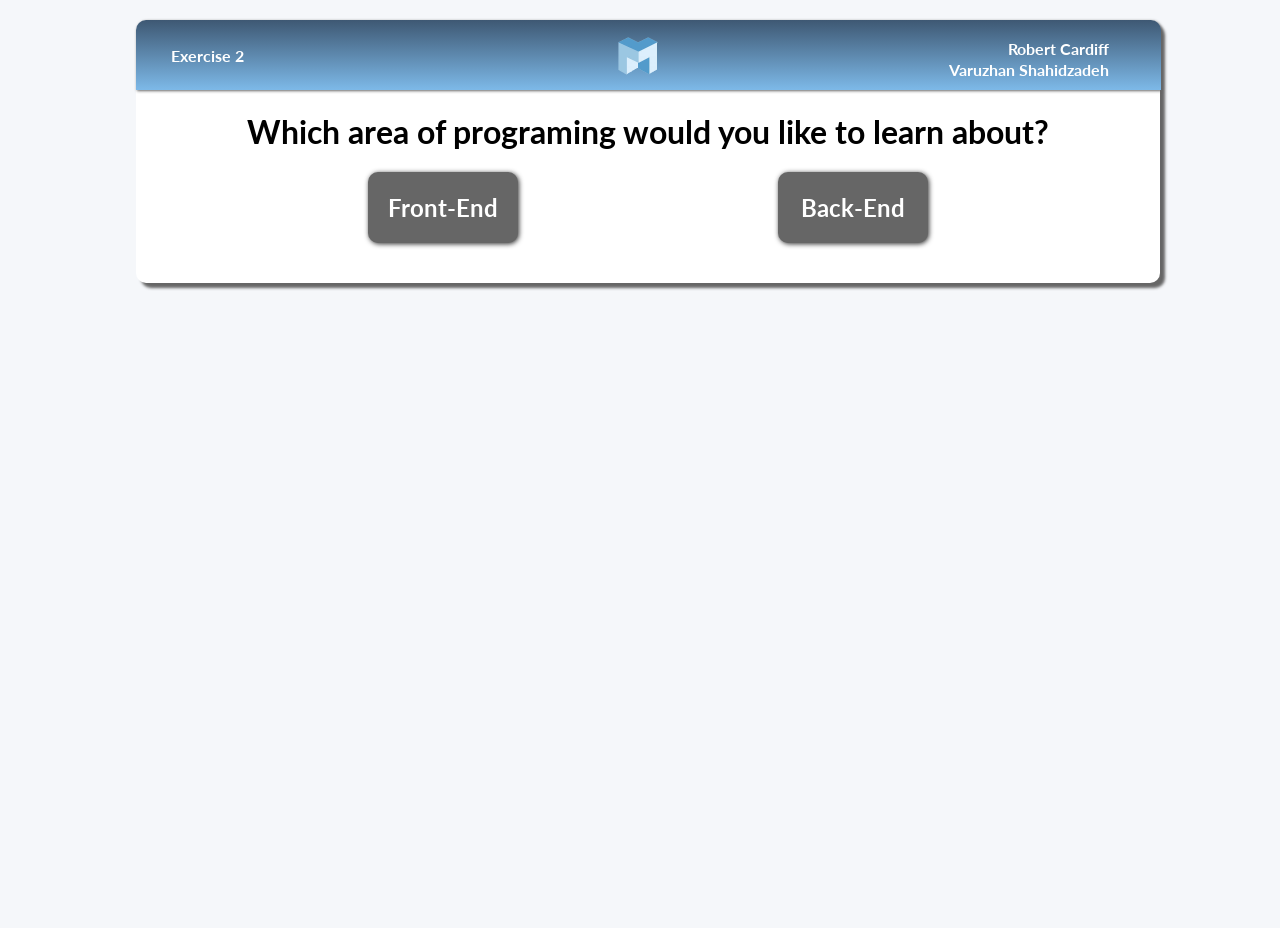
<file: index.html>
<html>


	<head>

	<script src="http://ajax.googleapis.com/ajax/libs/jquery/1.11.3/jquery.min.js"></script>
	<script>
	$(document).ready(function(){
	    //hide all divs that we do not want to show on load
	   //  $(".main-container > div > ul").hide();
	   //  $(".main-container > div > ul").hide();
	   //  $("#html-content-container").hide();
	   //  $("#css-content-container").hide();
	   //  $("#js-content-container").hide();
	   //  $("#csharp-content-container").hide();
	   //  $("#php-content-container").hide();
	   //  $("#java-content-container").hide();
	  	// $("#ruby-content-container").hide();
	  	//when "front-end" or "back-end" are clicked to load corresponing language names: 
	  		//Front-End: HTML, CSS, JS
	  		//Back-End: C#, PHP, Java, Ruby
	  	//When either "End" is clicked it will need to hide the other "end's" languages -- effectively only showing one set (div) of languages
	  	//While browsing the languages the language shall remain shown, unless switched to the other "end"
	  	//When ANY language is clicked the hidden divs listed at top will "show"
	  	//When switching between languages the divs listed above will show and hide --effectively replace the previously shown div

	   

		// $('.end-container').click(function() {
		//     console.log($(this).index('div'));
		//     // var $div = $('.parent > div').eq($(this).index('#nav a'));
		//     // $div.show();
		//     // $('.parent > div').not($div).hide();
		// });

		// function reveal1() { 
  //   		$("div").not("#section1").hide("slow");
  //   		$("#section1").show();
  //   	}

		// $(".frontendheader").click(function reveal1() { 
  //   		$("div").not(".frontend-lang-container").hide("slow");
  //   		$("frontend-lang-container").show();
  //   	});


	});

	</script>


		<title>Deciphering the Labyrinth of Languages</title>
		<meta charset="utf-8">
		<link href="style.css" rel="stylesheet">
		<link href='http://fonts.googleapis.com/css?family=Lato:400,700' rel='stylesheet' type='text/css'>
  </head>
  <body>
    <!--This div will hold the entire page-->
  	<div class="main-container">
      <!--This div is the banner-->
    	<div class="banner">
	        <div class="assignment-title">
						<p>Exercise 2</p>
	        </div>
			<a href="Exercise2-story.html">
	    		<div class="logo">
					<img src="images/ms-image.png" height="40px" />
	        	</div>
			</a>
	        <div class="names">
				<span>
					<p>Robert Cardiff</p>
					<p>Varuzhan Shahidzadeh</p>
				</span>
		    </div>
		</div>
	    <div class="header">
				<div class="breadcrumbs">
				</div>
	      <h1>Which area of programing would you like to learn about?</h1>
	    </div>
	    <!--This div will hold all the content for the front-end language and navigation bar-->
	    <div class="end-container">
				<!-- //Programming End Selector -->
			<div class="frontend-header">
				<div class="header-button show-er">
					<h2>Front-End</h2>
				</div>
			</div>

			<div class="backend-header">
				<div class="header-button show-er">
					<h2>Back-End</h2>
				</div>
			</div>
		</div>
		<!-- //Front-End Languages -->
		<div class="frontend-lang-container hidden">
			<ul>
				<li data-lang="html" class="lang">
					<h2>HTML</h2>
				</li>

				<li data-lang="css" class="lang">
					<h2>CSS</h2>
				</li>

				<li data-lang="js" class="lang">
					<h2>JavaScript</h2>
				</li>
			</ul>
		</div>
		<!-- 	Back-End Languages -->
		<div class="backend-lang-container hidden">
			<ul>
				<li data-lang="csharp" class="lang">
					<h2>C&#35;</h2>
				</li>
				<li data-lang="php" class="lang">
					<h2>PHP</h2>
				</li>
				<li data-lang="java" class="lang">
					<h2>Java</h2>	
				</li>
				<li data-lang="ruby" class="lang">
					<h2>Ruby</h2>
				</li>
			</ul>
		</div>
		<!-- 	HTML Content Container -->
		<div id="html-content-container" class="language">
			<div class="content-layout">
				<div class="content-image">
					<img src="images/html5-logo.png" alt="" />
				</div>
				<div class="content">
					HyperText Markup Language, commonly referred to as HTML, is the standard markup language used to create web pages.[1] It is written in the form of HTML elements consisting of tags enclosed in angle brackets (like html). HTML tags most commonly come in pairs like h1 and h1, although some represent empty elements and so are unpaired, for example img. The first tag in such a pair is the start tag, and the second is the end tag (they are also called opening tags and closing tags). <a href="http://en.wikipedia.org/wiki/HTML" target="_blank">Source: Wikipedia</a>
				</div>
			</div>
		</div>
		<div id="css-content-container" class="language">
			<div class="content-layout">
				<div class="content-image">
					<img src="images/css3-logo.png" alt="" />
				</div>
				<div class="content">
					Cascading Style Sheets (CSS) is a style sheet language used for describing the look and formatting of a document written in a markup language. While most often used to change the style of web pages and user interfaces written in HTML and XHTML, the language can be applied to any kind of XML document, including plain XML, SVG and XUL. Along with HTML and JavaScript, CSS is a cornerstone technology used by most websites to create visually engaging webpages, user interfaces for web applications, and user interfaces for many mobile applications. <a href="http://en.wikipedia.org/wiki/Cascading_Style_Sheets" target="_blank">Source: Wikipedia</a>
				</div>
			</div>
		</div>
		<div id="js-content-container" class="language">
			<div class="content-layout">
				<div class="content-image">
					<img src="images/js-logo.png" alt="" />
				</div>
				<div class="content">
					JavaScript (/ˈdʒɑːvɑːˌskrɪpt/; JS), also known as ECMAScript (the untrademarked name used for the standard), is a dynamic programming language.[5] It is most commonly used as part of web browsers, whose implementations allow client-side scripts to interact with the user, control the browser, communicate asynchronously, and alter the document content that is displayed.[5] It is also used in server-side network programming with runtime environments such as Node.js, game development and the creation of desktop and mobile applications. <a href="http://en.wikipedia.org/wiki/JavaScript" target="_blank">Source: Wikipedia</a>
				</div>
			</div>
		</div>

		<!-- Robert added this secetion on 6_4_15 -->
		<!-- CSharp Content Container-->
		<div id="csharp-content-container" class="language">
			<div class="content-layout">
				<div class="content-image">
					<img src="images/csharp-logo.png" alt="" />
				</div>
				<div class="content">
					C#[note 2] (pronounced as see sharp) is a multi-paradigm programming language encompassing strong typing, imperative, declarative, functional, generic, object-oriented (class-based), and component-oriented programming disciplines. It was developed by Microsoft within its .NET initiative and later approved as a standard by Ecma (ECMA-334) and ISO (ISO/IEC 23270:2006). C# is one of the programming languages designed for the Common Language Infrastructure. <a href="http://en.wikipedia.org/wiki/C_Sharp_%28programming_language%29" target="_blank">Source: Wikipedia</a>
				</div>
			</div>
		</div>
		<div id="php-content-container" class="language">
			<div class="content-layout">
				<div class="content-image">
					<img src="images/php-logo.png" alt="" />
				</div>
				<div class="content">
					PHP is a server-side scripting language created in 1995 and designed for web development but also used as a general-purpose programming language. As of January 2013, PHP was installed on more than 240 million websites (39% of those sampled) and 2.1 million web servers.[3] Originally created by Rasmus Lerdorf in 1994,[4] the reference implementation of PHP (powered by the Zend Engine) is now produced by The PHP Group.[5] While PHP originally stood for Personal Home Page,[4] it now stands for PHP: Hypertext Preprocessor, which is a recursive backronym. <a href="http://en.wikipedia.org/wiki/PHP" target="_blank">Source: Wikipedia</a>
				</div>
			</div>
		</div>
		<div id="java-content-container" class="language">
			<div class="content-layout">
				<div class="content-image">
					<img src="images/java-logo.png" alt="" />
				</div>
				<div class="content">
					Java is a general-purpose computer programming language that is concurrent, class-based, object-oriented,[12] and specifically designed to have as few implementation dependencies as possible. It is intended to let application developers "write once, run anywhere" (WORA),[13] meaning that compiled Java code can run on all platforms that support Java without the need for recompilation.[14] Java applications are typically compiled to bytecode that can run on any Java virtual machine (JVM) regardless of computer architecture. <a href="http://en.wikipedia.org/wiki/Java_%28programming_language%29" target="_blank">Source: Wikipedia</a>
				</div>
			</div>
		</div>
		<div id="ruby-content-container" class="language">
			<div class="content-layout">
				<div class="content-image">
					<img src="images/ruby-logo.png" alt="" />
				</div>
				<div class="content">
					Ruby is a dynamic, reflective, object-oriented, general-purpose programming language. It was designed and developed in the mid-1990s by Yukihiro "Matz" Matsumoto in Japan. According to its authors, Ruby was influenced by Perl, Smalltalk, Eiffel, Ada, and Lisp.[13] It supports multiple programming paradigms, including functional, object-oriented, and imperative. It also has a dynamic type system and automatic memory management. <a href="http://en.wikipedia.org/wiki/Ruby_%28programming_language%29" target="_blank">Source: Wikipedia</a>
				</div>
			</div>
		</div>
	</div>
    <script>
        $('.language').hide();
        $('.frontend-header').click(function(){
        	$('.frontend-lang-container').toggle();
        	$('.backend-lang-container').hide();
        });
        $('.backend-header').click(function(){
        	$('.backend-lang-container').toggle();
        	$('.frontend-lang-container').hide();
        });

        $('.lang').click(function(){
        	$('.language').hide()
        	$('#' + $(this).data('lang') + '-content-container').show();
        })
	</script>
  </body>
</html>
</file>
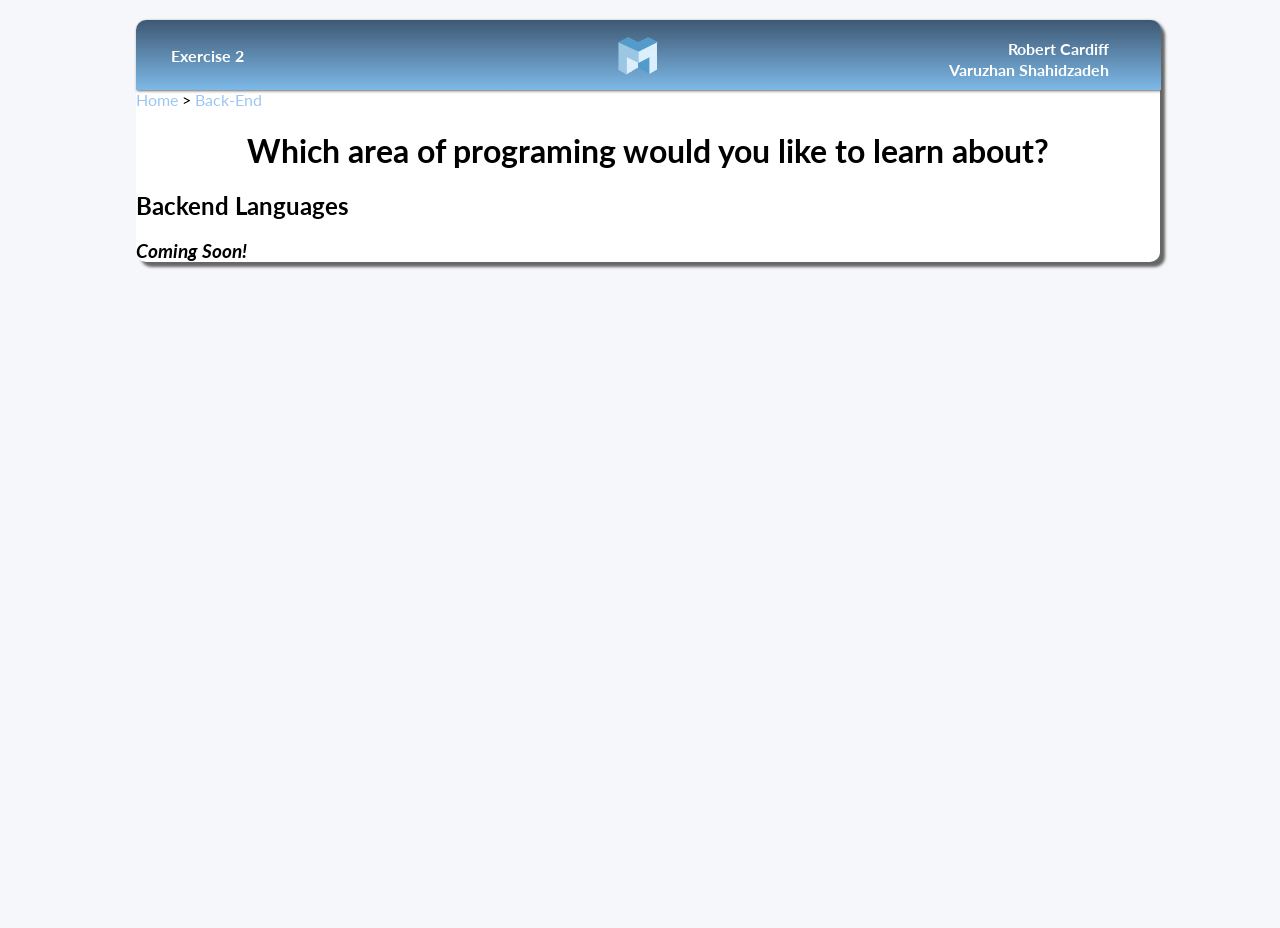
<file: backend.html>
<html>


	<head>
		<title>Deciphering the Labyrinth of Front-End Languages-Backend</title>
		<meta charset="utf-8">
		<link href="style.css" rel="stylesheet">
		<link href='http://fonts.googleapis.com/css?family=Lato:400,700' rel='stylesheet' type='text/css'>
  </head>
  <body>
    <!--This div will hold the entire page-->
  	<div class="main-container">
      <!--This div is the banner-->
      <div class="banner">
        <div class="assignment-title">
					<p>Exercise 2</p>
        </div>
        <a href="Exercise2-story.html">
          <div class="logo">
            <img src="images/ms-image.png" height="40px" />
          </div>
        </a>
        <div class="names">
					<span>
						<p>Robert Cardiff</p>
						<p>Varuzhan Shahidzadeh</p>
					</span>
        </div>
      </div>
	    <div class="header">
        <div class="breadcrumbs">
          <a href="Exercise2-story.html">Home</a> &#62; <a href="#">Back-End</a>
        </div>
	      <h1>Which area of programing would you like to learn about?</h1>
	    </div>
	    <!--This div will hold all the content for the front-end language and navigation bar-->
	    <div class="content-container">
        <h2>Backend Languages</h2>
        <h3><em><strong>Coming Soon!</strong></em></h3>
      </div>
    </div>
  </body>
</html>
</file>
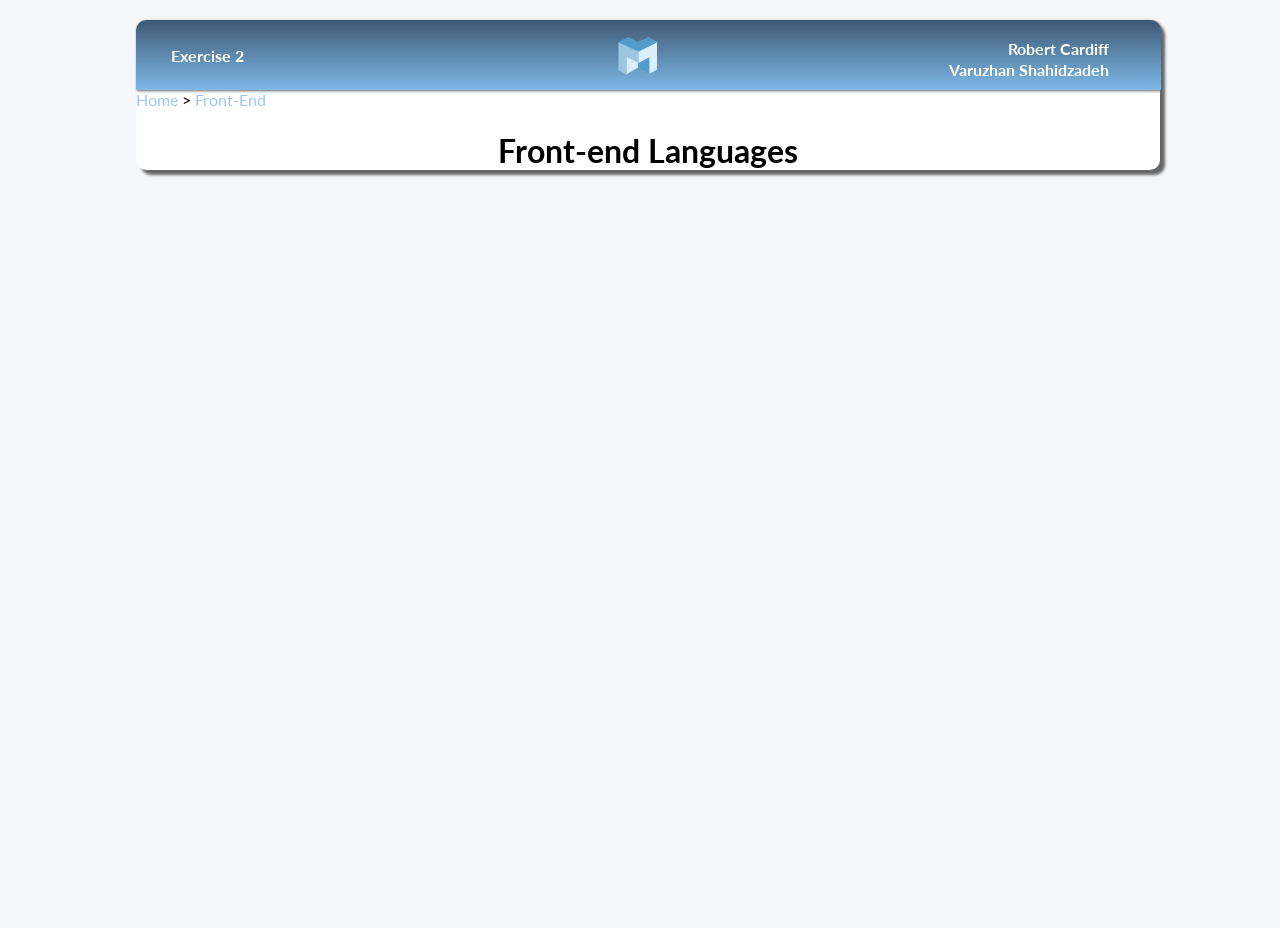
<file: frontend.html>
<html>


	<head>
		<title>Deciphering the Labyrinth of Front-End Languages</title>
		<meta charset="utf-8">
		<link href="style.css" rel="stylesheet">
		<link href='http://fonts.googleapis.com/css?family=Lato:400,700' rel='stylesheet' type='text/css'>
  </head>
  <body>
    <!--This div will hold the entire page-->
  	<div class="main-container">
      <!--This div is the banner-->
      <div class="banner">
        <div class="assignment-title">
					<p>Exercise 2</p>
        </div>
        <a href="Exercise2-story.html">
          <div class="logo">
            <img src="images/ms-image.png" height="40px" />
          </div>
        </a>
        <div class="names">
					<span>
						<p>Robert Cardiff</p>
						<p>Varuzhan Shahidzadeh</p>
					</span>
        </div>
      </div>
	    <div class="header">
        <div class="breadcrumbs">
          <a href="Exercise2-story.html">Home</a> &#62; <a href="#">Front-End</a>
        </div>
	      <h1>Front-end Languages</h1>
	    </div>
	    <!--This div will hold all the content for the front-end language and navigation bar-->

      <!-- <div class="content-container">
        <h2>Front-End Languages</h2>
      				<a href="FrontEnd/html.html">
      		      <div class="html">
      		        <h2>HTML</h2>
      		      </div>
      				</a>

        <a href="FrontEnd/css.html">
      		      <div class="css">
      		        <h2>CSS</h2>
      		      </div>
      				</a>

        <a href="FrontEnd/javascript.html">
      		      <div class="javascript">
      		        <h2>JavaScript</h2>
      		      </div>
      				</a>


      				<a href="html.html">
      		      <div class="html">
      		        <h2>HTML</h2>
      		      </div>
      				</a>

      				<a href="css.html">
      		      <div class="css">
      		        <h2>CSS</h2>
      		      </div>
      				</a>

      				<a href=".html">
      		      <div class="javascript">
      		        <h2>JavaScript</h2>
      		      </div>
      				</a>
      	    </div> -->
    </div>

        </div>
  </body>
</html>
</file>
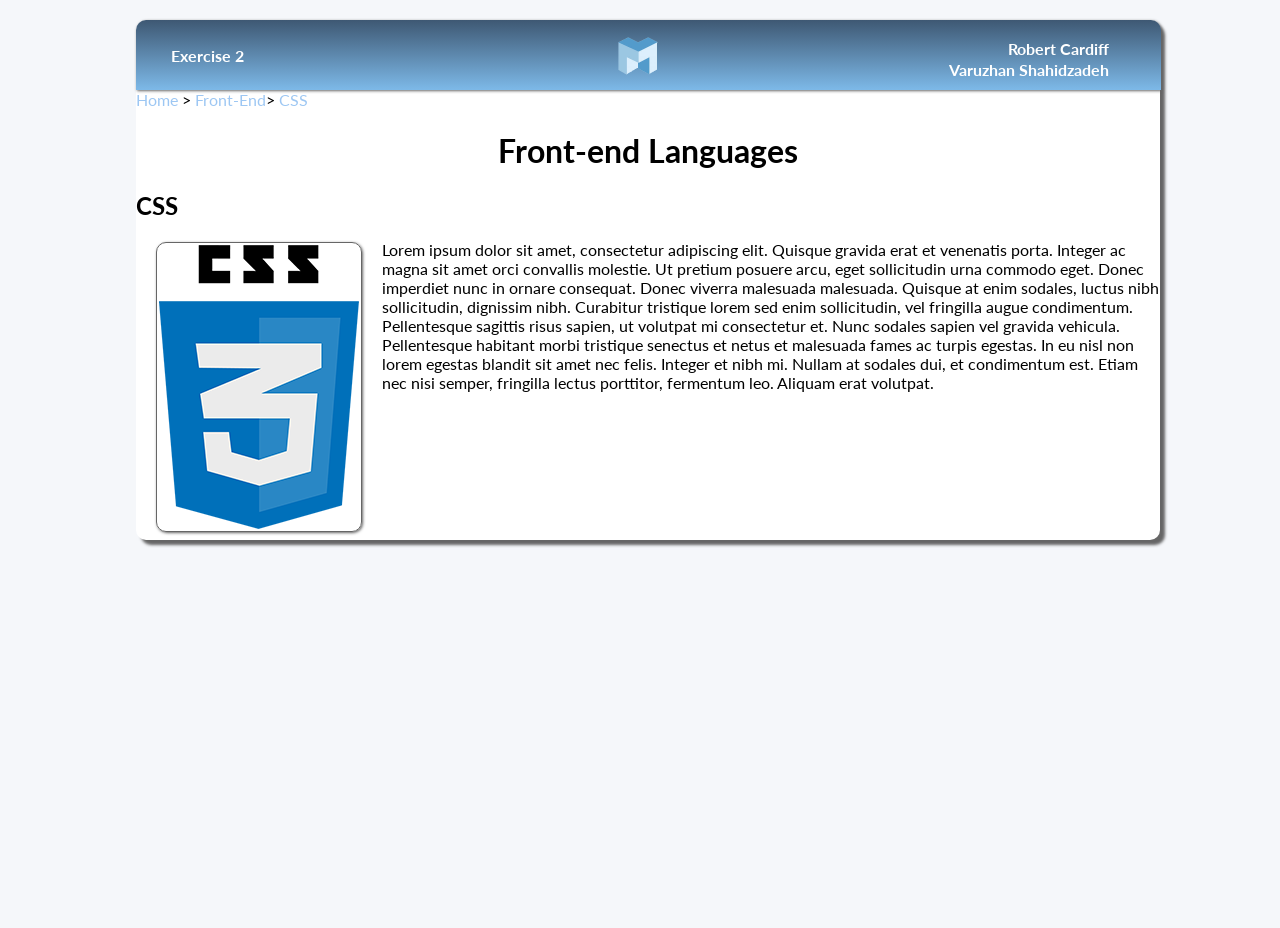
<file: FrontEnd/css.html>
<html>


	<head>
		<title>Deciphering the Labyrinth of Front-End Languages-Front-End - CSS</title>
		<meta charset="utf-8">
    <link href="../style.css" rel="stylesheet">
		<link href='http://fonts.googleapis.com/css?family=Lato:400,700' rel='stylesheet' type='text/css'>
  </head>
  <body>
    <!--This div will hold the entire page-->
  	<div class="main-container">
      <!--This div is the banner-->
      <div class="banner">
        <div class="assignment-title">
					<p>Exercise 2</p>
        </div>
        <a href="../Exercise2-story.html">
        	<div class="logo">
						<img src="../images/ms-image.png" height="40px" />
        	</div>
				</a>
        <div class="names">
					<span>
						<p>Robert Cardiff</p>
						<p>Varuzhan Shahidzadeh</p>
					</span>
        </div>
      </div>
	    <div class="header">
        <div class="breadcrumbs">
          <a href="Exercise2-story.html">Home</a> &#62; <a href="../frontend.html">Front-End</a>&#62; <a href="#">CSS</a>
        </div>
	      <h1>Front-end Languages</h1>
	    </div>
	    <!--This div will hold all the content for the front-end language and navigation bar-->

      <div class="content-container">
        <h2>CSS</h2>
        <div class="content-layout">
          <div class="content-image">
            <img src="../images/css3-logo.png" alt="" />
          </div>
          <div class="content">
            Lorem ipsum dolor sit amet, consectetur adipiscing elit. Quisque gravida erat et venenatis porta. Integer ac magna sit amet orci convallis molestie. Ut pretium posuere arcu, eget sollicitudin urna commodo eget. Donec imperdiet nunc in ornare consequat. Donec viverra malesuada malesuada. Quisque at enim sodales, luctus nibh sollicitudin, dignissim nibh. Curabitur tristique lorem sed enim sollicitudin, vel fringilla augue condimentum. Pellentesque sagittis risus sapien, ut volutpat mi consectetur et. Nunc sodales sapien vel gravida vehicula. Pellentesque habitant morbi tristique senectus et netus et malesuada fames ac turpis egestas. In eu nisl non lorem egestas blandit sit amet nec felis. Integer et nibh mi. Nullam at sodales dui, et condimentum est. Etiam nec nisi semper, fringilla lectus porttitor, fermentum leo. Aliquam erat volutpat.
          </div>
        </div>
	    </div>
    </div>

        </div>
  </body>
</html>
</file>
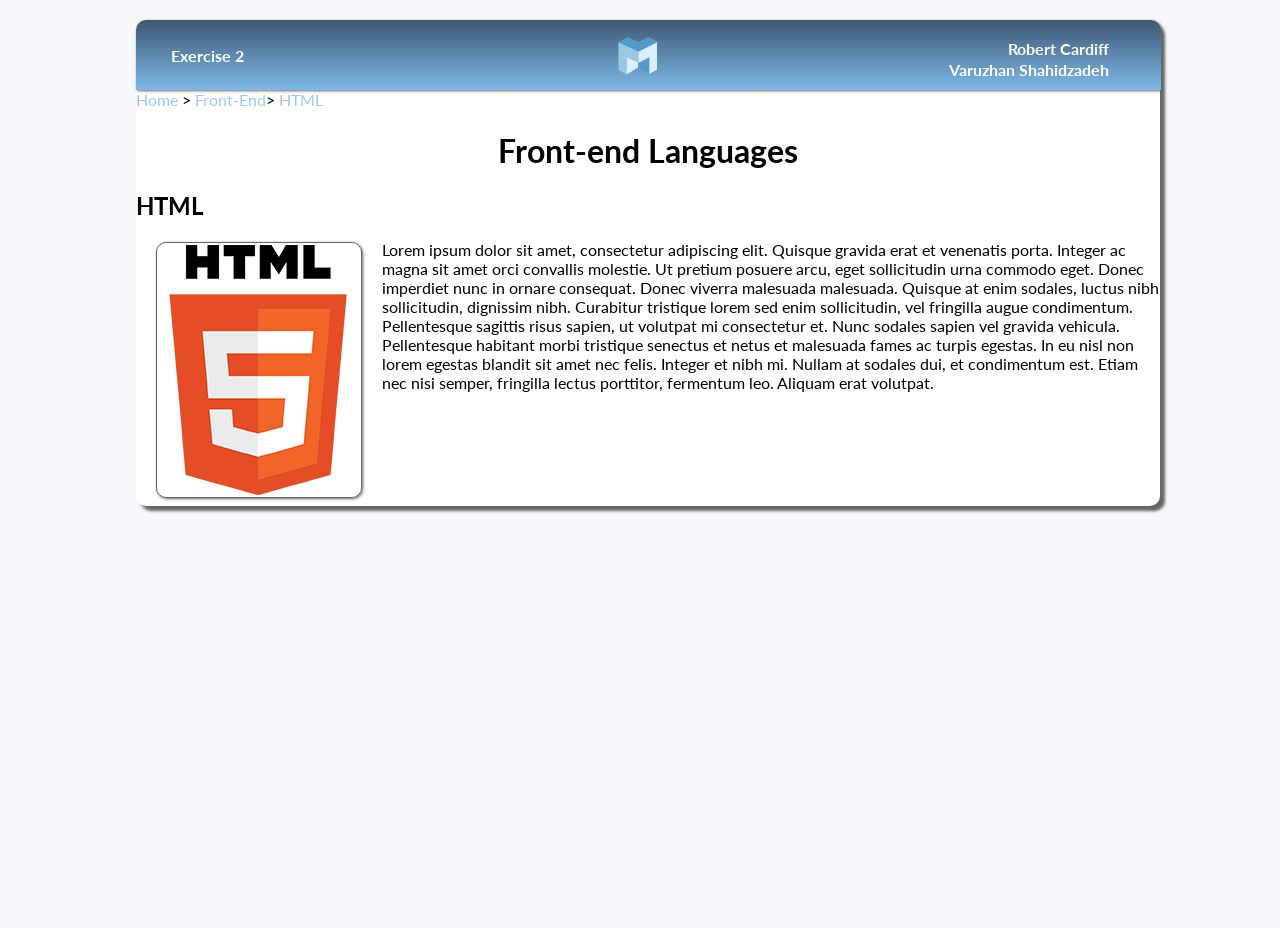
<file: FrontEnd/html.html>
<html>


	<head>
		<title>Deciphering the Labyrinth of Front-End Languages-Front-End - HTML</title>
		<meta charset="utf-8">
    <link href="../style.css" rel="stylesheet">
		<link href='http://fonts.googleapis.com/css?family=Lato:400,700' rel='stylesheet' type='text/css'>
  </head>
  <body>
    <!--This div will hold the entire page-->
  	<div class="main-container">
      <!--This div is the banner-->
      <div class="banner">
        <div class="assignment-title">
					<p>Exercise 2</p>
        </div>
        <a href="../Exercise2-story.html">
        	<div class="logo">
						<img src="../images/ms-image.png" height="40px" />
        	</div>
        </a>
        <div class="names">
					<span>
						<p>Robert Cardiff</p>
						<p>Varuzhan Shahidzadeh</p>
					</span>
        </div>
      </div>
	    <div class="header">
        <div class="breadcrumbs">
          <a href="Exercise2-story.html">Home</a> &#62; <a href="../frontend.html">Front-End</a>&#62; <a href="#">HTML</a>
        </div>
	      <h1>Front-end Languages</h1>
	    </div>
	    <!--This div will hold all the content for the front-end language and navigation bar-->

      <div class="content-container">
        <h2>HTML</h2>
        <div class="content-layout">
          <div class="content-image">
            <img src="../images/html5-logo.png" alt="" />
          </div>
          <div class="content">
            Lorem ipsum dolor sit amet, consectetur adipiscing elit. Quisque gravida erat et venenatis porta. Integer ac magna sit amet orci convallis molestie. Ut pretium posuere arcu, eget sollicitudin urna commodo eget. Donec imperdiet nunc in ornare consequat. Donec viverra malesuada malesuada. Quisque at enim sodales, luctus nibh sollicitudin, dignissim nibh. Curabitur tristique lorem sed enim sollicitudin, vel fringilla augue condimentum. Pellentesque sagittis risus sapien, ut volutpat mi consectetur et. Nunc sodales sapien vel gravida vehicula. Pellentesque habitant morbi tristique senectus et netus et malesuada fames ac turpis egestas. In eu nisl non lorem egestas blandit sit amet nec felis. Integer et nibh mi. Nullam at sodales dui, et condimentum est. Etiam nec nisi semper, fringilla lectus porttitor, fermentum leo. Aliquam erat volutpat.
          </div>
        </div>
	    </div>
    </div>

        </div>
  </body>
</html>
</file>
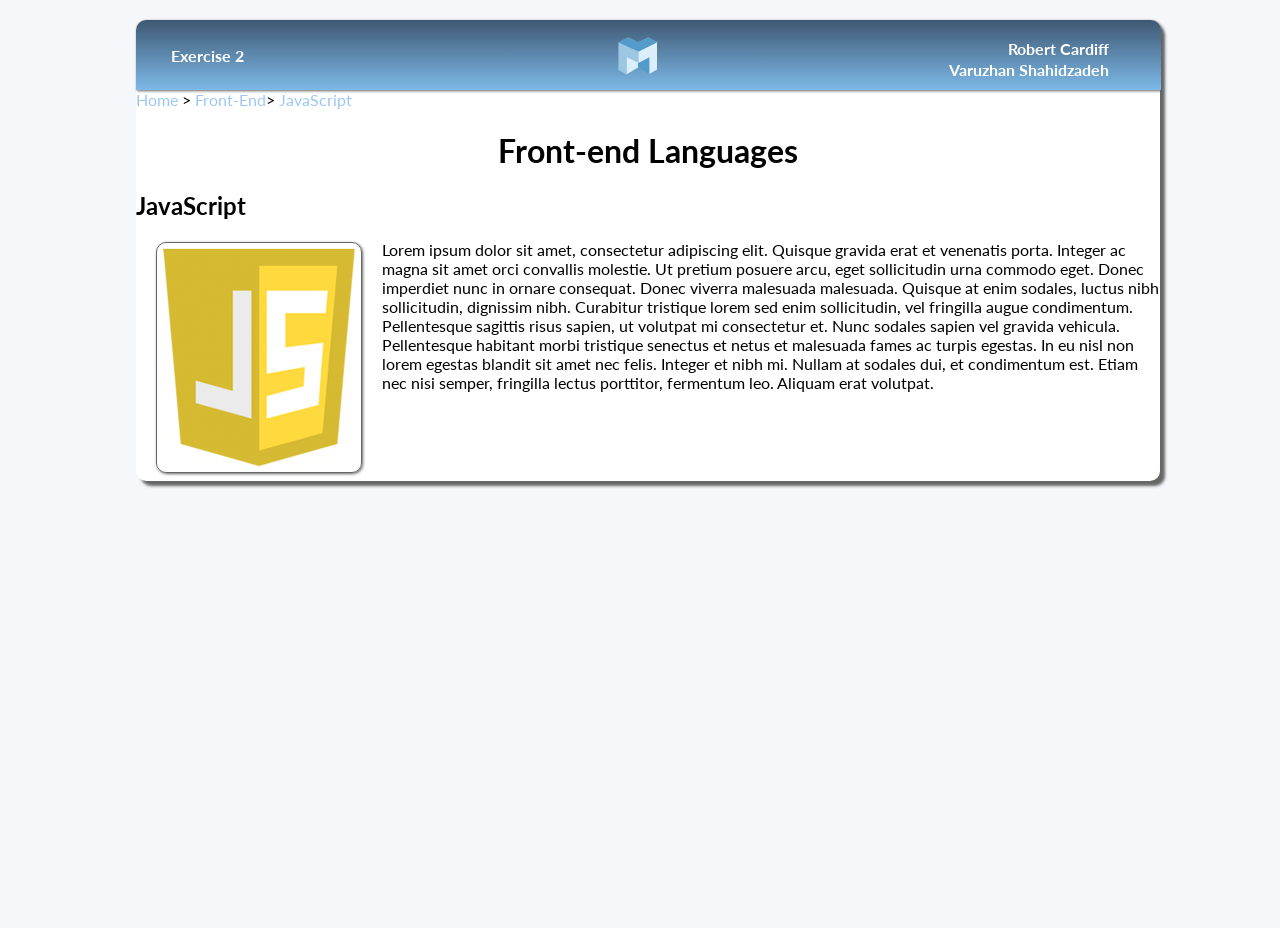
<file: FrontEnd/javascript.html>
<html>


	<head>
		<title>Deciphering the Labyrinth of Front-End Languages-Front-End - JavaScript</title>
		<meta charset="utf-8">
    <link href="../style.css" rel="stylesheet">
		<link href='http://fonts.googleapis.com/css?family=Lato:400,700' rel='stylesheet' type='text/css'>
  </head>
  <body>
    <!--This div will hold the entire page-->
  	<div class="main-container">
      <!--This div is the banner-->
      <div class="banner">
        <div class="assignment-title">
					<p>Exercise 2</p>
        </div>
        <a href="../Exercise2-story.html">
          <div class="logo">
            <img src="../images/ms-image.png" height="40px" />
          </div>
        </a>
        <div class="names">
					<span>
						<p>Robert Cardiff</p>
						<p>Varuzhan Shahidzadeh</p>
					</span>
        </div>
      </div>
	    <div class="header">
        <div class="breadcrumbs">
          <a href="Exercise2-story.html">Home</a> &#62; <a href="../frontend.html">Front-End</a>&#62; <a href="#">JavaScript</a>
        </div>
	      <h1>Front-end Languages</h1>
	    </div>
	    <!--This div will hold all the content for the front-end language and navigation bar-->

      <div class="content-container">
        <h2>JavaScript</h2>
        <div class="content-layout">
          <div class="content-image">
            <img src="../images/js-logo.png" alt="" />
          </div>
          <div class="content">
            Lorem ipsum dolor sit amet, consectetur adipiscing elit. Quisque gravida erat et venenatis porta. Integer ac magna sit amet orci convallis molestie. Ut pretium posuere arcu, eget sollicitudin urna commodo eget. Donec imperdiet nunc in ornare consequat. Donec viverra malesuada malesuada. Quisque at enim sodales, luctus nibh sollicitudin, dignissim nibh. Curabitur tristique lorem sed enim sollicitudin, vel fringilla augue condimentum. Pellentesque sagittis risus sapien, ut volutpat mi consectetur et. Nunc sodales sapien vel gravida vehicula. Pellentesque habitant morbi tristique senectus et netus et malesuada fames ac turpis egestas. In eu nisl non lorem egestas blandit sit amet nec felis. Integer et nibh mi. Nullam at sodales dui, et condimentum est. Etiam nec nisi semper, fringilla lectus porttitor, fermentum leo. Aliquam erat volutpat.
          </div>
        </div>
	    </div>
    </div>

        </div>
  </body>
</html>
</file>
<file: style.css>
body {
  width: 100%;
  height: 100%;
  position: relative;
  background: #F5F7FA;
  background-size: cover;
  font-family: "Lato", Arial, sans-serif;
}

.hidden {
  display: none;
}

.main-container {
  width: 80%;
  /*test */
  position: relative;
  margin: 0 auto;
  background: #fff;
  height: auto;
  margin-top: 20px;
  border-radius: 10px;
  box-shadow: 5px 5px 3px #666;
}

.banner {
  width: 98.1%;
  height: 50px;
  padding: 1%;
  display: block;
  background: #3e5873; /* Old browsers */
  background: -moz-linear-gradient(top,  #3e5873 0%, #7db9e8 100%); /* FF3.6+ */
  background: -webkit-gradient(linear, left top, left bottom, color-stop(0%,#3e5873), color-stop(100%,#7db9e8)); /* Chrome,Safari4+ */
  background: -webkit-linear-gradient(top,  #3e5873 0%,#7db9e8 100%); /* Chrome10+,Safari5.1+ */
  background: -o-linear-gradient(top,  #3e5873 0%,#7db9e8 100%); /* Opera 11.10+ */
  background: -ms-linear-gradient(top,  #3e5873 0%,#7db9e8 100%); /* IE10+ */
  background: linear-gradient(to bottom,  #3e5873 0%,#7db9e8 100%); /* W3C */
  filter: progid:DXImageTransform.Microsoft.gradient( startColorstr='#3e5873', endColorstr='#7db9e8',GradientType=0 ); /* IE6-9 */
  border-radius: 10px 10px 0px 0px;
  box-shadow: 1px 1px 3px #666;
}
.assignment-title {
  float: left;
  margin-left: 25px;
  width: 30%;
  color: #fff;
  font-weight:bolder;

}

.logo {
  position: relative;
  width: 33%;
  display: inline-block;
  text-align: center;
}


.names {
  position: relative;
  width: 30%;
  color: #fff;
  font-weight:bolder;
  display: inline-block;
  text-align: right;
  line-height: 50px;
}

.names > span {
  line-height: 5px
}

.header > h1 {
  text-align: center;
}

.end-container {
  width: 80%;
  color: #3e5873;
  margin: 0 auto;
  text-align: center;
  padding-bottom: 40px;
}

.frontend-header {
  float: left;
  width: 50%;
}

.backend-header {
  display: inline-block;
  width: 50%;
}

.header-button {
  width: 150px;
  height: auto;
  background-color: #666;
  color: #fff;
  border-radius: 10px;
  box-shadow: 1px 1px 5px #333;
  margin: 0 auto;
  padding-bottom: 1px;
  padding-top: 1px;

}

.header-button:hover {
  margin:
}


.frontend-lang-container {
  margin: 0 auto;
  clear: both;
  width: 100%;
  overflow: hidden;
}


.frontend-lang-container > ul {
  list-style: none;
  padding: 0;
  margin: 0 auto;
  width: 80%;
}

.frontend-lang-container > ul > li {
  display: block;
  float: left;
  text-align: center;
  width: 33%;
  margin: 0;
  padding: 0;
}

.backend-lang-container {
  margin: 0 auto;
  clear: both;
  width: 100%;
  overflow: hidden;
}

.backend-lang-container > ul {
  width: 80%;
  margin: 0 auto;
  padding: 0;
  list-style: none;

}

.backend-lang-container > ul > li {
  display: block;
  float: left;
  width: 25%;
  text-align: center;
  margin: 0;
  padding: 0;
}

#html-content-container, #css-content-container, #js-content-container, #csharp-content-container, #php-content-container, #java-content-container, #ruby-content-container {
  /*display: none;*/
}

/*frontend-lang-container*/
.content-container > div:nth-child(3) {
  width: 100%;
}


.content-layout {
  margin-top: 5px;
  clear: both;
  overflow: hidden;
}

.content-image {
  float: left;
  width: 200px;
  height: auto;
  border: 1px solid #666;
  box-shadow: 1px 1px 3px #666;
  border-radius: 10px;
  padding: 2px;
  margin: 20px;
  margin-bottom: 8px;
  margin-top: 2px;
}

.content {
  position: relative;
  text-align: left;
  margin-left: 25px;
}

.content-image img {
  width: 200px;
}

.content a:hover {
  background: #E74C3C;
}

a {
  text-decoration: none;
  color: #9dc7f3;
}

a:hover {
  color: #2083ba;
}

body > div > div.html-content-container
</file>
